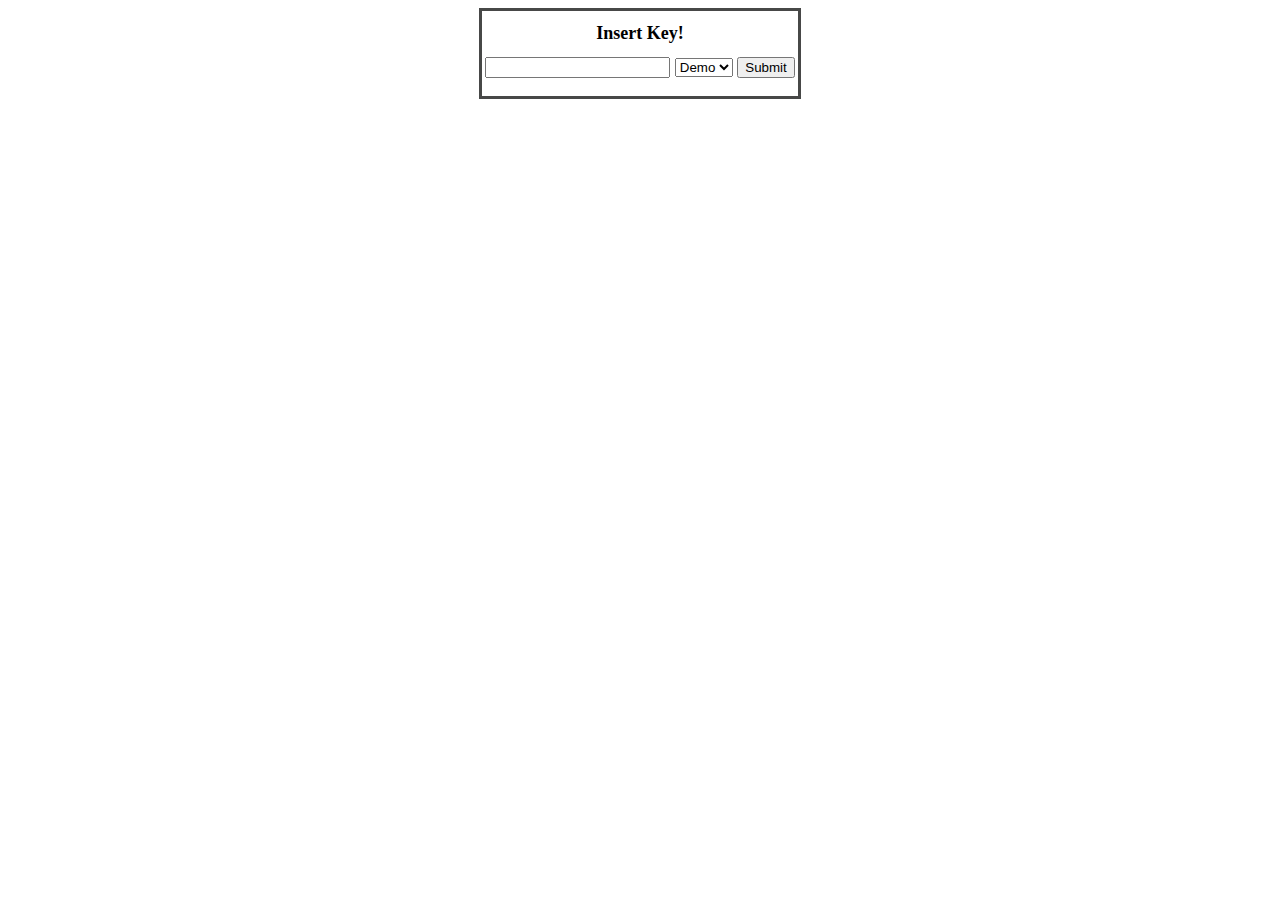
<file: index.html>
<!DOCTYPE html>
<html>

<head>
    <link rel="stylesheet" href="./index.css">
    <script type="text/javascript" src="./index.js"></script>
</head>

<body>
    <div class="keyQuad">
        <h1 class="center">Insert Key!</h1>
        <div class="center">
            <input  type="text" value="">
            <select id="op">
                <option value="demo">Demo</option>
                <option value="live">Live</option>
              </select>
            <button onclick="submitMain()">Submit</button>
        </div>
        <div><br></div>
    </div>
</body>

</html>
</file>
<file: index.css>
div.keyQuad {
    width: 25%;
    margin: auto;
    border-style: solid;
    border-color: #474847;
  }

  .center {
    text-align: center;
    font-size: 18px;
  }
</file>
